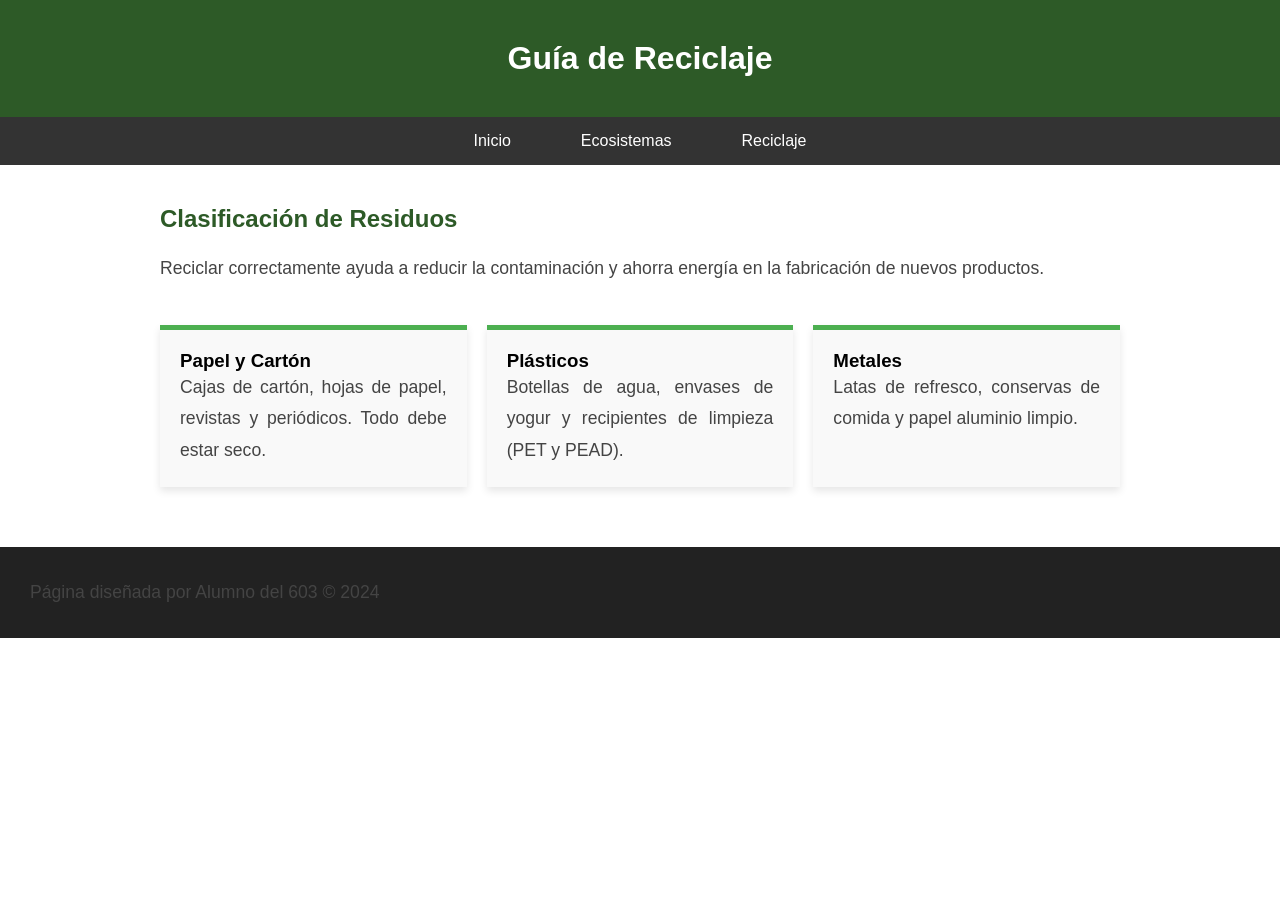
<file: Reciclaje.html>
<!DOCTYPE html>
<html lang="es">
<head>
    <meta charset="UTF-8">
    <meta name="viewport" content="width=device-width, initial-scale=1.0">
    <title>Reciclaje - Medio Ambiente</title>
    <link rel="stylesheet" href="style.css">
</head>
<body>

    <header><h1>Guía de Reciclaje</h1></header>

    <nav>
        <ul>
            <li><a href="index.html">Inicio</a></li>
            <li><a href="ecosistemas.html">Ecosistemas</a></li>
            <li><a href="reciclaje.html">Reciclaje</a></li>
        </ul>
    </nav>

    <main class="contenedor">
        <h2>Clasificación de Residuos</h2>
        <p>Reciclar correctamente ayuda a reducir la contaminación y ahorra energía en la fabricación de nuevos productos.</p>

        <div class="tarjetas">
            <div class="tarjeta">
                <h3>Papel y Cartón</h3>
                <p>Cajas de cartón, hojas de papel, revistas y periódicos. Todo debe estar seco.</p>
            </div>
            <div class="tarjeta">
                <h3>Plásticos</h3>
                <p>Botellas de agua, envases de yogur y recipientes de limpieza (PET y PEAD).</p>
            </div>
            <div class="tarjeta">
                <h3>Metales</h3>
                <p>Latas de refresco, conservas de comida y papel aluminio limpio.</p>
            </div>
        </div>
    </main>

    <footer>
        <p>Página diseñada por Alumno del 603 &copy; 2024</p>
    </footer>

</body>
</html>
</file>
<file: style.css>
* {
    margin: 0;
    padding: 0;
    box-sizing: border-box;
    font-family: 'Segoe UI', Tahoma, Geneva, Verdana, sans-serif;
}

/* 2. ENCABEZADO */
header {
    background-color: #2d5a27; 
    color: white;
    padding: 40px;
    text-align: center;
}


nav ul {
    background-color: #333;
    list-style: none;
    display: flex;
    justify-content: center; 
    gap: 20px;
}

nav a {
    display: block;
    padding: 15px 25px;
    color: white;
    text-decoration: none;
    transition: background 0.3s; 
}

nav a:hover {
    background-color: #4CAF50; 
}


.contenedor {
    max-width: 1000px; 
    margin: 40px auto;
    padding: 0 20px;
}


.img-principal {
    width: 300px;
    height: 300px;
    border-radius: 15px; 
    object-fit: cover;
    float: left;        
    margin-right: 25px;
    margin-bottom: 15px;
    border: 4px solid #e0e0e0;
}
.img-ecosistema {
    float: right; 
    margin-left: 25px;
    width: 350px;
    height: 250px;
    border-radius: 10px;
    object-fit: cover;
}

p {
    line-height: 1.8; 
    font-size: 1.1rem;
    color: #444;
    text-align: justify;
}

h2 {
    margin-bottom: 20px;
    color: #2d5a27;
}


.tarjetas {
    display: flex;
    gap: 20px;
    margin-top: 40px;
    clear: both; 
}

.tarjeta {
    background-color: #f9f9f9;
    padding: 20px;
    border-top: 5px solid #4CAF50;
    flex: 1; 
    box-shadow: 0 4px 8px rgba(0,0,0,0.1);
}


footer {
    background-color: #222;
    color: #bbb;
    text-align: center;
    padding: 30px;
    margin-top: 60px;
}
</file>
